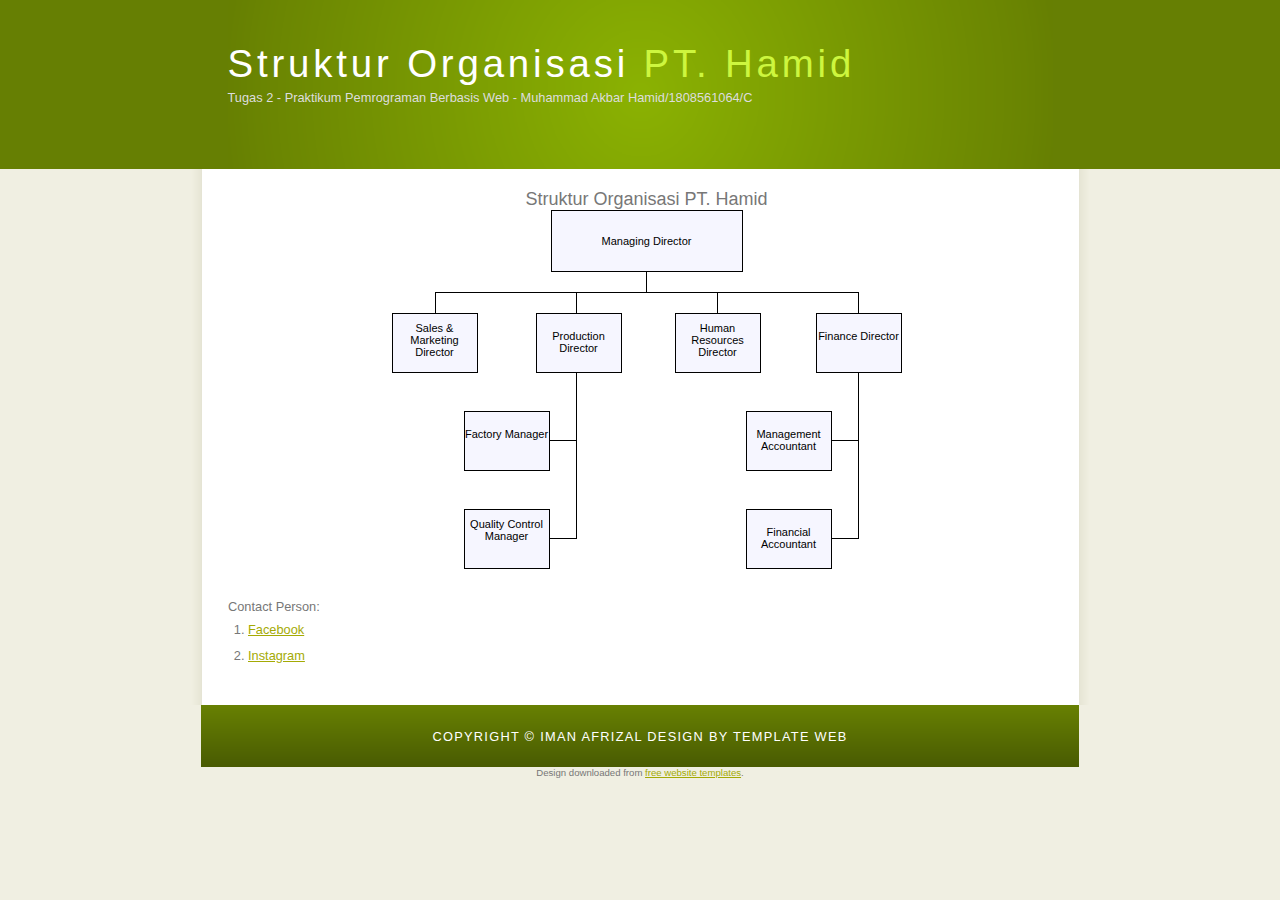
<file: Tugas Pertemuan 2/index.html>
<!DOCTYPE HTML>
<html>

<head>
	<title>Struktur Organisasi PT. Hamid</title>
	<meta name="description" content="website description" />
	<meta name="keywords" content="website keywords, website keywords" />
	<meta http-equiv="content-type" content="text/html; charset=windows-1252" />
	<link rel="stylesheet" type="text/css" href="style/style.css" title="style" />
</head>

<body>
	<div id="main">
	  <div id="header">
      		<div id="logo">
        		<div id="logo_text">
          			<!-- class="logo_colour", allows you to change the colour of the text -->
          			<h1>
						<a href="index.html">Struktur Organisasi <span class="logo_colour">PT. Hamid</span></a>
					</h1>
          			<h2>Tugas 2 - Praktikum Pemrograman Berbasis Web - Muhammad Akbar Hamid/1808561064/C</h2>
        		</div>
      		</div>
    	</div>
		<!-- ISI KONTEN -->
    	<div id="site_content">
          	<!-- ISI SITE KONTEN -->
			<center>
				<h1x>Struktur Organisasi PT. Hamid</h1x>
			</center>
					<div id="container">
  						<div id="no1"><a href="1.php" target="_blank">Managing Director</a></div>
  							<div id="line1"></div>
  							<div id="line2"></div>
  							<div id="line3"></div>
  							<div id="line4"></div>
					  		<div id="line5"></div>
					  		<div id="line6"></div>
					  	<div id="no2"><a href="2.php" target="_blank">Sales &amp; Marketing Director</a></div>
					  	<div id="no3"><a href="3.php" target="_blank">Production Director</a></div>
					  	<div id="no4"><a href="4.php" target="_blank">Human Resources Director</a></div>
					  	<div id="no5"><a href="5.php" target="_blank">Finance Director</a></div>
					  		<div id="line7"></div>
					  		<div id="line8"></div>
					  		<div class="clear"></div>
					  	<div id="no6"><a href="6.php" target="_blank">Factory Manager</a></div>
					  		<div id="line9"></div>
					  		<div id="line10"></div>
					  	<div id="no7"><a href="7.php" target="_blank">Management Accountant</a></div>
					  		<div id="line11"></div>
					  		<div id="line12"></div>
					  		<div class="clear"></div>
					  		<div id="line13"></div>
					  		<div id="line14"></div>
					  		<div class="clear"></div>
					  	<div id="no8"><a href="8.php" target="_blank">Quality Control Manager</a></div>
					  		<div id="line15"></div>
					  		<div id="line16"></div>
					  	<div id="no9"><a href="9.php" target="_blank">Financial Accountant</a></div>
					 		<div id="line17"></div>
					  		<div id="line18"></div>
					  		<div class="clear"></div>
					</div>
				<br><br>
				Contact Person:
					<ol>
						<li><a href='https://www.facebook.com/#'>Facebook</a></li>
						<li><a href='https://www.instagram.com/#'>Instagram</a></li>
					</ol>
			<!-- ISI SITE KONTEN --> 
      		</div>
    	</div>
    	<div id="content_footer">
			<!-- ISI FOOT KONTEN -->
			
			<!-- ISI FOOT KONTEN -->
		</div>
		<!-- ISI KONTEN -->
    	<div id="footer">
     		Copyright &copy; Iman Afrizal Design by Template Web
   	 	</div>
 	</div>
	<div style="text-align: center; font-size: 0.75em;">Design downloaded from <a href="http://www.freewebtemplates.com/">free website templates</a>.</div>
</body>
</html>
</file>
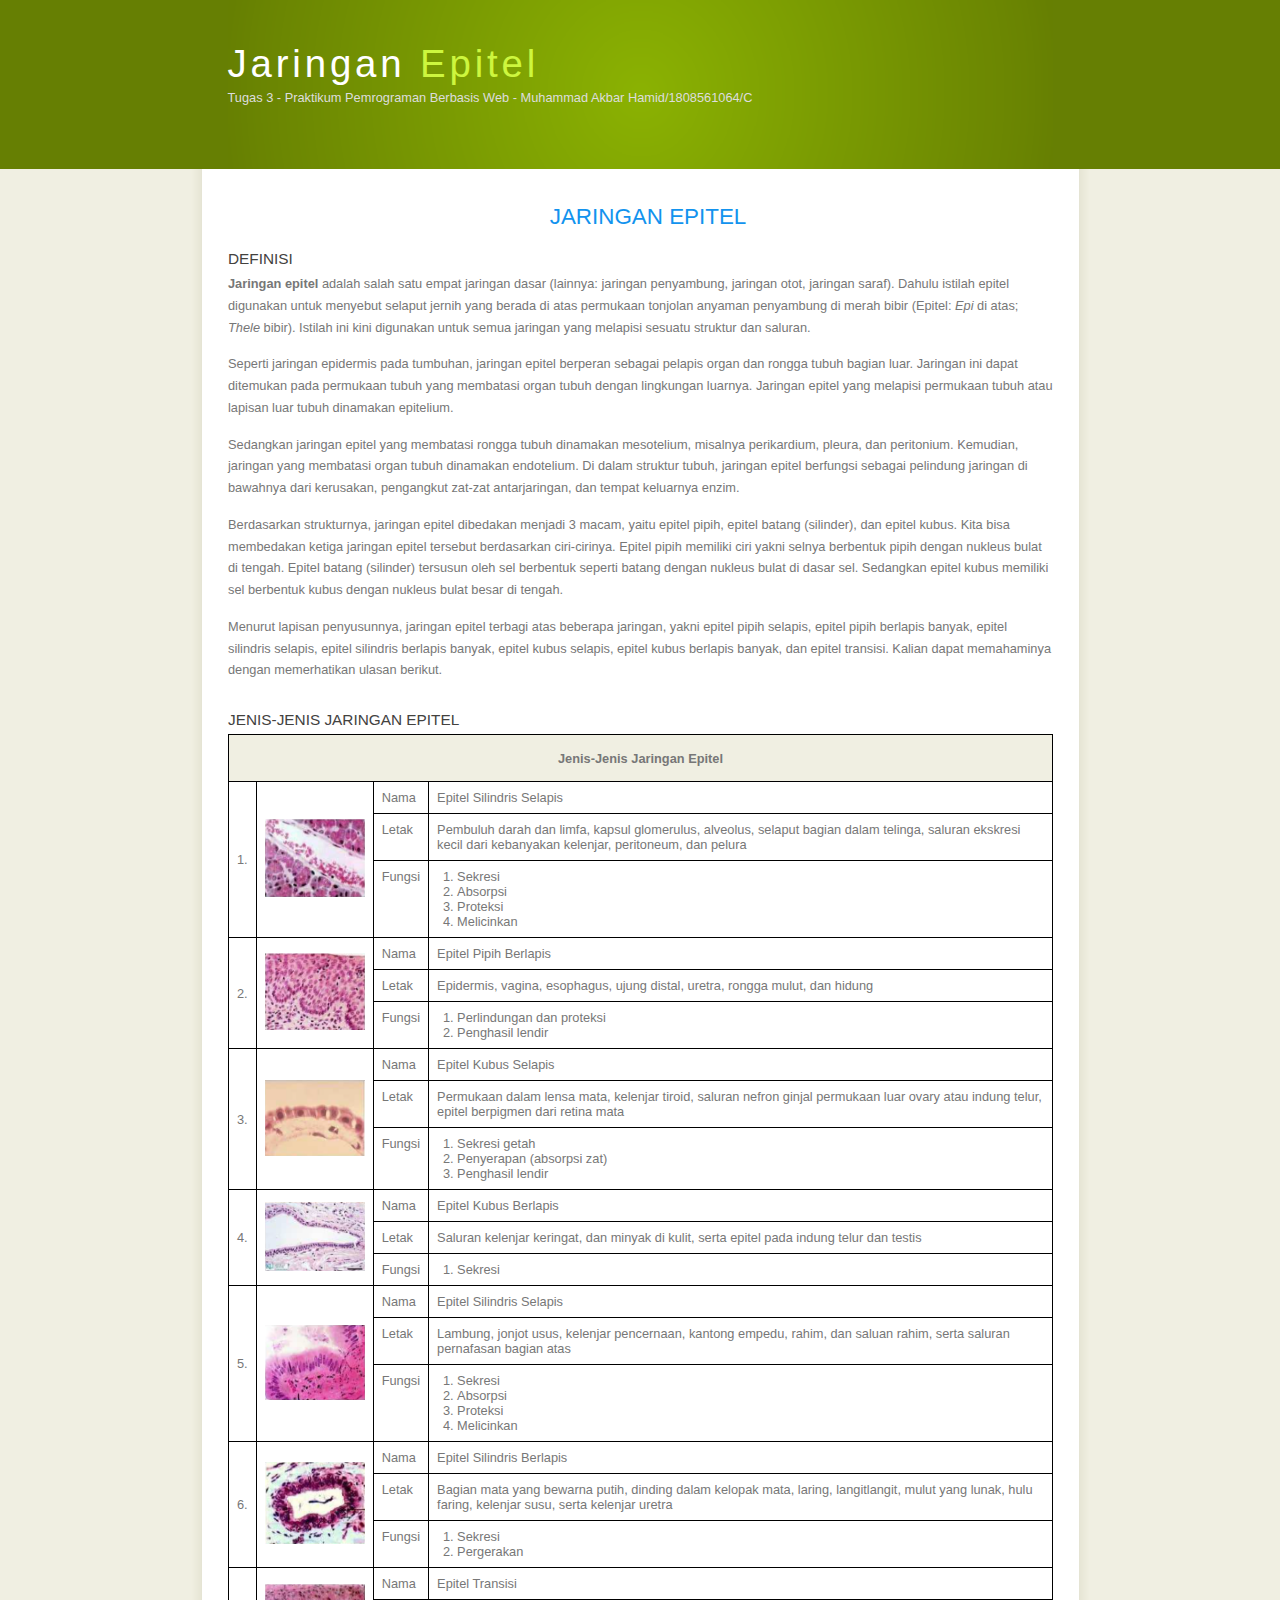
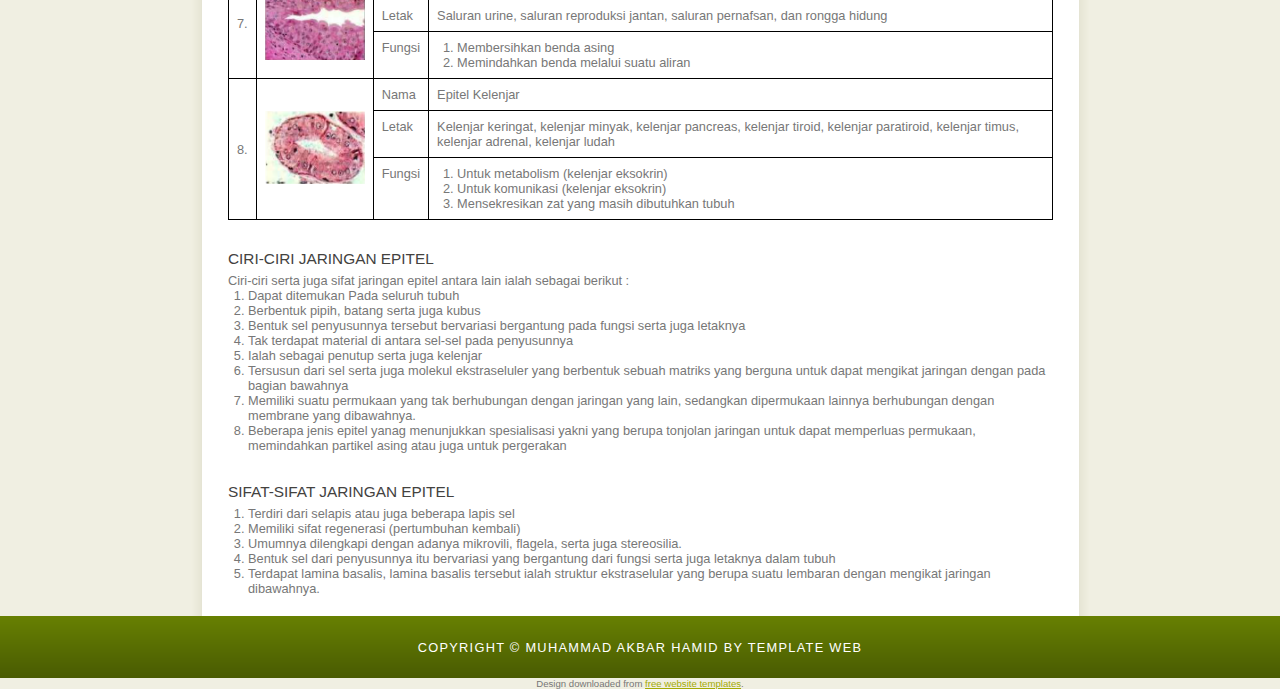
<file: Tugas Pertemuan 3/index.html>
<!DOCTYPE HTML>
<html>

<head>
	<title>Jaringan Epitel</title>
	<meta name="description" content="website description" />
	<meta name="keywords" content="website keywords, website keywords" />
	<meta http-equiv="content-type" content="text/html; charset=windows-1252" />
	<link rel="stylesheet" type="text/css" href="style/style.css" title="style" />
</head>

<body>
	<div id="main">
	  <div id="header">
      		<div id="logo">
        		<div id="logo_text">
          			<!-- class="logo_colour", allows you to change the colour of the text -->
          			<h1>
						<a href="index.html">Jaringan <span class="logo_colour">Epitel</span></a>
					</h1>
          			<h2>Tugas 3 - Praktikum Pemrograman Berbasis Web - Muhammad Akbar Hamid/1808561064/C</h2>
        		</div>
      		</div>
    	</div>
		<!-- ISI KONTEN -->
    	<div id="site_content">
      		<div id="content">
        	<!-- ISI SITE KONTEN -->
				<center><h2>JARINGAN EPITEL</h2></center>
				<h4>DEFINISI</h4>
				<p><b>Jaringan epitel</b> adalah salah satu empat jaringan dasar (lainnya: jaringan penyambung, jaringan otot, jaringan saraf). Dahulu istilah epitel digunakan untuk menyebut selaput jernih yang berada di atas permukaan tonjolan anyaman penyambung di merah bibir (Epitel: <i>Epi</i> di atas; <i>Thele</i> bibir). Istilah ini kini digunakan untuk semua jaringan yang melapisi sesuatu struktur dan saluran.</p>
				<p>Seperti jaringan epidermis pada tumbuhan, jaringan epitel berperan sebagai pelapis organ dan rongga tubuh bagian luar. Jaringan ini dapat ditemukan pada permukaan tubuh yang membatasi organ tubuh dengan lingkungan luarnya. Jaringan epitel yang melapisi permukaan tubuh atau lapisan luar tubuh dinamakan epitelium.</p>
				<p>Sedangkan jaringan epitel yang membatasi rongga tubuh dinamakan mesotelium, misalnya perikardium, pleura, dan peritonium. Kemudian, jaringan yang membatasi organ tubuh dinamakan endotelium. Di dalam struktur tubuh, jaringan epitel berfungsi sebagai pelindung jaringan di bawahnya dari kerusakan, pengangkut zat-zat antarjaringan, dan tempat keluarnya enzim.</p>
				<p>Berdasarkan strukturnya, jaringan epitel dibedakan menjadi 3 macam, yaitu epitel pipih, epitel batang (silinder), dan epitel kubus. Kita bisa membedakan ketiga jaringan epitel tersebut berdasarkan ciri-cirinya. Epitel pipih memiliki ciri yakni selnya berbentuk pipih dengan nukleus bulat di tengah. Epitel batang (silinder) tersusun oleh sel berbentuk seperti batang dengan nukleus bulat di dasar sel. Sedangkan epitel kubus memiliki sel berbentuk kubus dengan nukleus bulat besar di tengah.</p>
				<p>Menurut lapisan penyusunnya, jaringan epitel terbagi atas beberapa jaringan, yakni epitel pipih selapis, epitel pipih berlapis banyak, epitel silindris selapis, epitel silindris berlapis banyak, epitel kubus selapis, epitel kubus berlapis banyak, dan epitel transisi. Kalian dapat memahaminya dengan memerhatikan ulasan berikut.</p>
				<h4>JENIS-JENIS JARINGAN EPITEL</h4>
				<center>
    				<table class="table1">
        				<tr>
            				<th colspan="4" bgcolor="#F0EFE2" height="30">Jenis-Jenis Jaringan Epitel</th>
        				</tr>
						<!-- 1 -->
						<tr>
							<td rowspan="5" >1.</td>
						</tr>
        				<tr>
            				<td rowspan="5" align="center">
                				<img src="img/1-epitel-pipih-selapis.png" width="100" />
            				</td>
        				</tr>
        				<tr>
							<td>Nama</td>
							<td>Epitel Silindris Selapis</td>
						</tr>
						<tr>
							<td valign="top">Letak</td>
							<td valign="top">Pembuluh darah dan limfa, kapsul glomerulus, alveolus, selaput bagian dalam telinga, saluran ekskresi kecil dari kebanyakan kelenjar, peritoneum, dan pelura</td>
						</tr>
						<tr>
							<td valign="top">Fungsi</td>
							<td valign="top">
								<ol>
									<li>Sekresi</li>
									<li>Absorpsi</li>
									<li>Proteksi</li>
									<li>Melicinkan</li>
								</ol>
							</td>
						</tr>
						<!-- 1 -->
						<!-- 2 -->
						<tr>
							<td rowspan="5" >2.</td>
						</tr>
        				<tr>
            				<td rowspan="5" align="center">
                				<img src="img/2-epitel-pipih-berlapis.png" width="100" />
            				</td>
        				</tr>
        				<tr>
							<td>Nama</td>
							<td>Epitel Pipih Berlapis</td>
						</tr>
						<tr>
							<td valign="top">Letak</td>
							<td valign="top">Epidermis, vagina, esophagus, ujung distal, uretra, rongga mulut, dan hidung</td>
						</tr>
						<tr>
							<td valign="top">Fungsi</td>
							<td valign="top">
								<ol>
									<li>Perlindungan dan proteksi</li>
									<li>Penghasil lendir</li>
								</ol>
							</td>
						</tr>
						<!-- 2 -->
						<!-- 3 -->
						<tr>
							<td rowspan="5" >3.</td>
						</tr>
        				<tr>
            				<td rowspan="5" align="center">
                				<img src="img/3-epitel-kubus-selapis.png" width="100" />
            				</td>
        				</tr>
        				<tr>
							<td>Nama</td>
							<td>Epitel Kubus Selapis</td>
						</tr>
						<tr>
							<td valign="top">Letak</td>
							<td valign="top">Permukaan dalam lensa mata, kelenjar tiroid, saluran nefron ginjal permukaan luar ovary atau indung telur, epitel berpigmen dari retina mata</td>
						</tr>
						<tr>
							<td valign="top">Fungsi</td>
							<td valign="top">
								<ol>
									<li>Sekresi getah</li>
									<li>Penyerapan (absorpsi zat)</li>
									<li>Penghasil lendir</li>
								</ol>
							</td>
						</tr>
						<!-- 3 -->
						<!-- 4 -->
						<tr>
							<td rowspan="5" >4.</td>
						</tr>
        				<tr>
            				<td rowspan="5" align="center">
                				<img src="img/4-epitel-kubus-berlapis.png" width="100" >
            				</td>
        				</tr>
        				<tr>
							<td>Nama</td>
							<td>Epitel Kubus Berlapis</td>
						</tr>
						<tr>
							<td valign="top">Letak</td>
							<td valign="top">Saluran kelenjar keringat, dan minyak di kulit, serta epitel pada indung telur dan testis</td>
						</tr>
						<tr>
							<td valign="top">Fungsi</td>
							<td valign="top">
								<ol>
									<li>Sekresi</li>
								</ol>
							</td>
						</tr>
						<!-- 4 -->
						<!-- 5 -->
						<tr>
							<td rowspan="5" >5.</td>
						</tr>
        				<tr>
            				<td rowspan="5" align="center">
                				<img src="img/5-epitel-silindris-selapis.png" width="100" />
            				</td>
        				</tr>
        				<tr>
							<td>Nama</td>
							<td>Epitel Silindris Selapis</td>
						</tr>
						<tr>
							<td valign="top">Letak</td>
							<td valign="top">Lambung, jonjot usus, kelenjar pencernaan, kantong empedu, rahim, dan saluan rahim, serta saluran pernafasan bagian atas</td>
						</tr>
						<tr>
							<td valign="top">Fungsi</td>
							<td valign="top">
								<ol>
									<li>Sekresi</li>
									<li>Absorpsi</li>
									<li>Proteksi</li>
									<li>Melicinkan</li>
								</ol>
							</td>
						</tr>
						<!-- 5 -->
						<!-- 6 -->
						<tr>
							<td rowspan="5" >6.</td>
						</tr>
        				<tr>
            				<td rowspan="5" align="center">
                				<img src="img/6-epitel-silindris-berlapis.png" width="100" />
            				</td>
        				</tr>
        				<tr>
							<td>Nama</td>
							<td>Epitel Silindris Berlapis</td>
						</tr>
						<tr>
							<td valign="top">Letak</td>
							<td valign="top">Bagian mata yang bewarna putih, dinding dalam kelopak mata, laring, langitlangit, mulut yang lunak, hulu faring, kelenjar susu, serta kelenjar uretra</td>
						</tr>
						<tr>
							<td valign="top">Fungsi</td>
							<td valign="top">
								<ol>
									<li>Sekresi</li>
									<li>Pergerakan</li>
								</ol>
							</td>
						</tr>
						<!-- 6 -->
						<!-- 7 -->
						<tr>
							<td rowspan="5" >7.</td>
						</tr>
        				<tr>
            				<td rowspan="5" align="center">
                				<img src="img/7-epitel-transisi.png" width="100" />
            				</td>
        				</tr>
        				<tr>
							<td>Nama</td>
							<td>Epitel Transisi</td>
						</tr>
						<tr>
							<td valign="top">Letak</td>
							<td valign="top">Saluran urine, saluran reproduksi jantan, saluran pernafsan, dan rongga hidung</td>
						</tr>
						<tr>
							<td valign="top">Fungsi</td>
							<td valign="top">
								<ol>
									<li>Membersihkan benda asing</li>
									<li>Memindahkan benda melalui suatu aliran</li>
								</ol>
							</td>
						</tr>
						<!-- 7 -->
						<!-- 8 -->
						<tr>
							<td rowspan="5" >8.</td>
						</tr>
        				<tr>
            				<td rowspan="5" align="center">
                				<img src="img/8-epitel-kelenjar.png" width="100" />
            				</td>
        				</tr>
        				<tr>
							<td>Nama</td>
							<td>Epitel Kelenjar</td>
						</tr>
						<tr>
							<td valign="top">Letak</td>
							<td valign="top">Kelenjar keringat, kelenjar minyak, kelenjar pancreas, kelenjar tiroid, kelenjar paratiroid, kelenjar timus, kelenjar adrenal, kelenjar ludah</td>
						</tr>
						<tr>
							<td valign="top">Fungsi</td>
							<td valign="top">
								<ol>
									<li>Untuk metabolism (kelenjar eksokrin)</li>
									<li>Untuk komunikasi (kelenjar eksokrin)</li>
									<li>Mensekresikan zat yang masih dibutuhkan tubuh</li>
								</ol>
							</td>
						</tr>
						<!-- 8 -->
					</table>
				</center>
				<br>
				<h4>CIRI-CIRI JARINGAN EPITEL</h4>
				Ciri-ciri serta juga sifat jaringan epitel antara lain ialah sebagai berikut :
				<ol>
					<li>Dapat ditemukan Pada seluruh tubuh</li>
					<li>Berbentuk pipih, batang serta juga kubus</li>
					<li>Bentuk sel penyusunnya tersebut bervariasi bergantung pada fungsi serta juga letaknya</li>
					<li>Tak terdapat material di antara sel-sel pada penyusunnya</li>
					<li>Ialah sebagai penutup serta juga kelenjar</li>
					<li>Tersusun dari sel serta juga molekul ekstraseluler yang berbentuk sebuah matriks yang berguna untuk dapat mengikat jaringan dengan pada bagian bawahnya</li>
					<li>Memiliki suatu permukaan yang tak berhubungan dengan jaringan yang lain, sedangkan dipermukaan lainnya berhubungan dengan membrane yang dibawahnya.</li>
					<li>Beberapa jenis epitel yanag menunjukkan spesialisasi yakni yang berupa tonjolan jaringan untuk dapat memperluas permukaan, memindahkan partikel asing atau juga untuk pergerakan</li>
				</ol>
				<br>
				<h4>SIFAT-SIFAT JARINGAN EPITEL</h4>
				<ol>
					<li>Terdiri dari selapis atau juga beberapa lapis sel</li>
					<li>Memiliki sifat regenerasi (pertumbuhan kembali)</li>
					<li>Umumnya dilengkapi dengan adanya mikrovili, flagela, serta juga stereosilia.</li>
					<li>Bentuk sel dari penyusunnya itu bervariasi yang bergantung dari fungsi serta juga letaknya dalam tubuh</li>
					<li>Terdapat lamina basalis, lamina basalis tersebut ialah struktur ekstraselular yang berupa suatu lembaran dengan mengikat jaringan dibawahnya.</li>
				</ol>
			<!-- ISI SITE KONTEN --> 
      		</div>
    	</div>
    	<div id="content_footer">
			<!-- ISI FOOT KONTEN -->

			<!-- ISI FOOT KONTEN -->
		</div>
		<!-- ISI KONTEN -->
    	<div id="footer">
     		Copyright &copy; Muhammad Akbar Hamid by Template Web
   	 	</div>
 	</div>
	<div style="text-align: center; font-size: 0.75em;">Design downloaded from <a href="http://www.freewebtemplates.com/">free website templates</a>.</div>
</body>
</html>
</file>
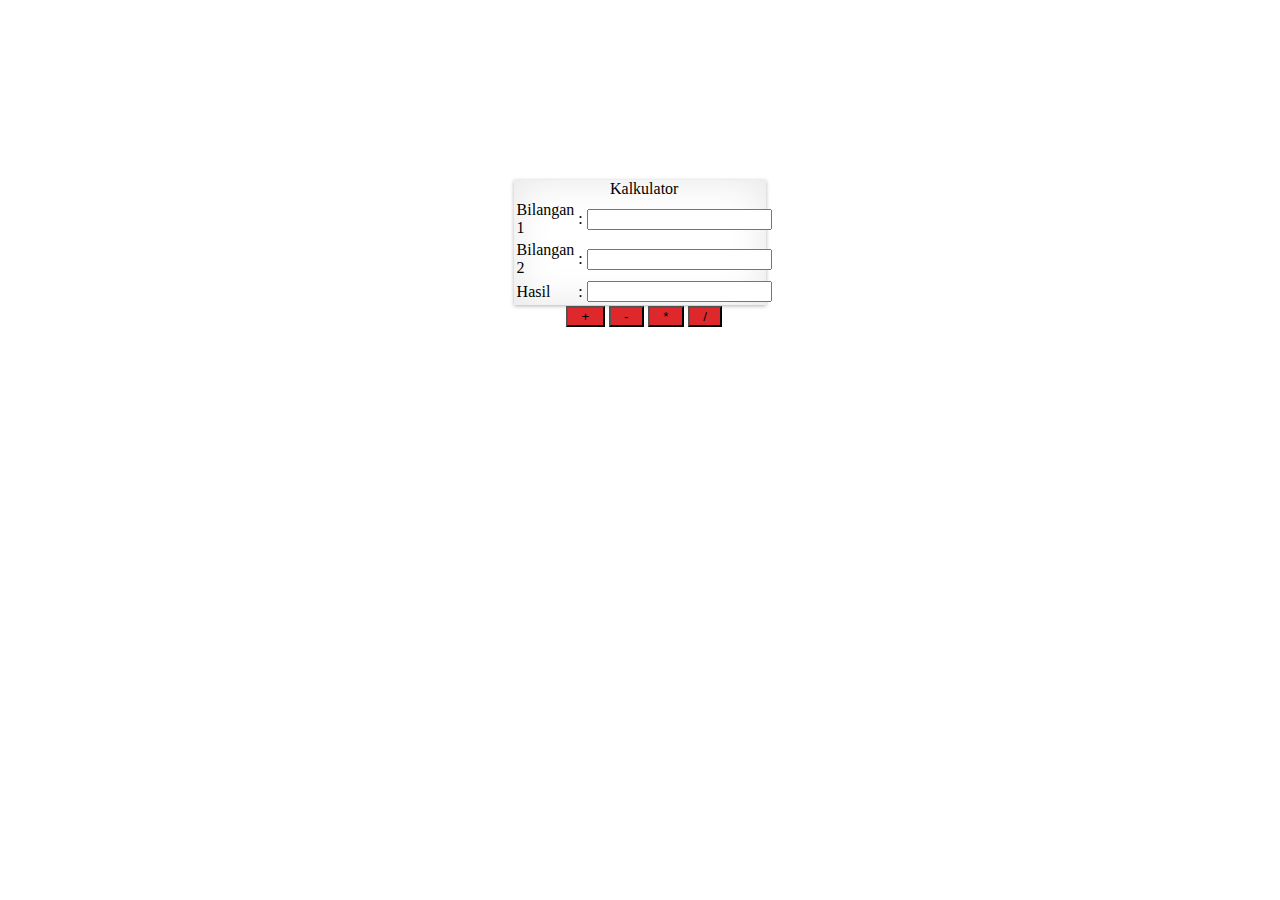
<file: Tugas Pertemuan 5/index.html>
<!DOCTYPE html>
<html lang="en">
<head>
	<meta charset="UTF-8">
    <meta name="viewport" content="width=ta, initial-scale=1.0">
    <title>Kalkulator</title>
	<link rel="stylesheet" href="css/style.css">
	<script src="js/perhitungan.js"></script>
</head>
<body>
	<div class="box Efek8">
		<form name="calculator">
			<table class="tabel">
				<caption>Kalkulator</caption>
	   			<tr>
					<td>Bilangan 1</td><td>:</td>
					<td><input type="number" name="bil1"></td>
	   			</tr>
	   			<tr>
					<td>Bilangan 2</td><td>:</td>
					<td><input type="number" name="bil2"></td>
	   			</tr>
	   			<tr>
					<td>Hasil</td><td>:</td><td><input type="number" name="hasil"></td>

	   			</tr>
	   			<tr>
					<td colspan="3" align="center">
						<input class="tombol" type="button" onclick="tambah()" value="  +  ">
						<input class="tombol" type="button" onclick="kurang()" value="  -  ">
						<input class="tombol" type="button" onclick="kali()" value="  *  ">
						<input class="tombol" type="button" onclick="bagi()" value="  /  ">
					</td>
	   			</tr>
	  		</table> 
		</form>	
	</div>
</body>
</html>
</file>
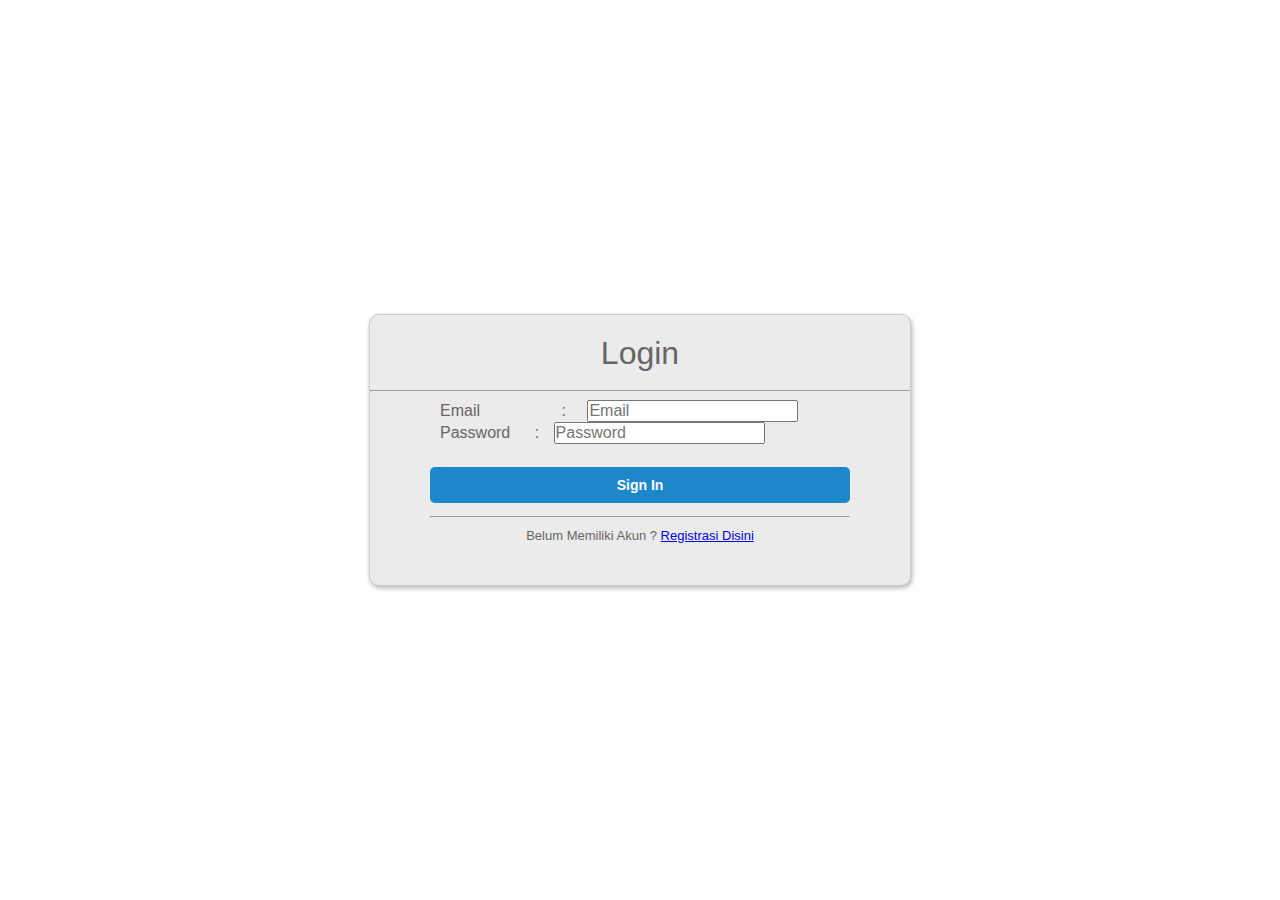
<file: Tugas Pertemuan 4/signin.html>
<!DOCTYPE html>
<html lang="en">
<head>
	<meta charset="UTF-8">
    <meta name="viewport" content="width=ta, initial-scale=1.0">
    <title> Login </title>
	<link rel="stylesheet" href="style/style.css">
</head>
<body>
    <div class="main-block">
		<h1>Login</h1><hr>
        <form action="" method="POST">
			
            <div class="input-group">
                <label for="email" name="email">Email</label>
                    <label class="spasiemail">:</label>
                    <input class="spasii" type="text" name="email" id="email" placeholder="Email">        
          	</div>
			
            <div class="input-group">
                <label for="password" name="password">Password</label>       
                    <label class="spasi" >:</label>
                    <input class="spasi" type="password" name="password" id="password" placeholder="Password" required/>                  
            </div>
			
			<div class="button">
				<br>
				<button type="submit">Sign In</button>
				<hr>
			</div>
			
			<p align="center"><font size="2">Belum Memiliki Akun ? <a href="signin.html">Registrasi Disini</a></font></p>
		</form>
	</div>
</body>
</file>
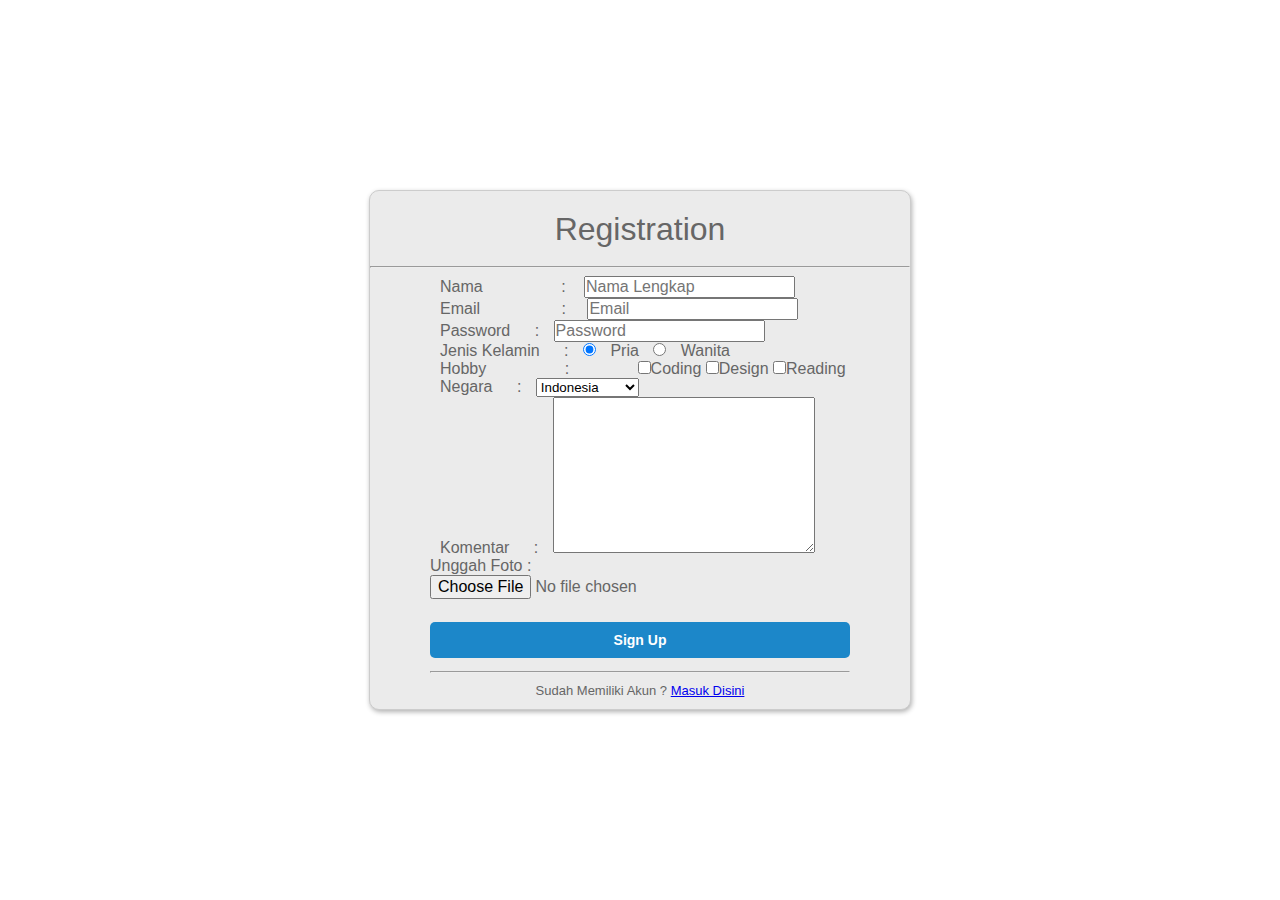
<file: Tugas Pertemuan 4/signup.html>
<!DOCTYPE html>
<html lang="en">
<head>
	<meta charset="UTF-8">
    <meta name="viewport" content="width=ta, initial-scale=1.0">
    <title> Registration </title>
	<link rel="stylesheet" href="style/style.css">
</head>
<body>
    <div class="main-block">
		<h1>Registration</h1><hr>
        <form action="" method="POST">
			
        	<div class="input-group">
            	<label id="icon" for="nama" name="Nama">Nama</label>
                    <label class="spasinama">:</label>
                    <input class="spasii" type="text" name="name" id="name"  placeholder="Nama Lengkap" required/>    
            </div>
			
            <div class="input-group">
                <label for="email" name="email">Email</label>
                    <label class="spasiemail">:</label>
                    <input class="spasii"   type="text" name="email" id="email" placeholder="Email">        
          	</div>
			
            <div class="input-group">
                <label for="password" name="password">Password</label>       
                    <label class="spasi" >:</label>
                    <input class="spasi" type="password" name="password" id="password" placeholder="Password" required/>                  
            </div>
			
        	<div class="gender">
            	<label for="Jenis Kelamin" name="jeniskelamin">Jenis Kelamin</label>
					<label >:</label>
					<input type="radio" value="none" id="Pria" name="gender" checked/>
					<label for="Pria" class="radio">Pria</label>
					<input type="radio" value="none" id="Wanita" name="gender" />
					<label for="Wanita" class="radio">Wanita</label>           
            </div>
			
            <label for="hobby" name="hobby">Hobby</label>
			<label class="spasihobby" >:</label>
            <input type="checkbox">Coding <input type="checkbox">Design <input type="checkbox">Reading    
        	
			<div class="negara">
         		<label for="negara">Negara</label>
            	<label >:</label>
                <select>
                   <option value="">Indonesia</option>
                   <option value="">Malaysia</option>
                   <option value="">Myanmar</option>
                   <option value="">Singapura</option>
                   <option value="">Papua Nugini</option>
                   <option value="">Timor Leste</option>
               	</select>   
			</div>
        	
			<label for="komentar">Komentar</label>
            <label for="">:</label>
        	<textarea name="komentar" cols="30" rows="10"></textarea>
			
			<div class="foto">
				<p>Unggah Foto :</p>
				<input type='file' name='foto' />
			</div>
			
			<div class="button">
				<br>
				<button type="submit">Sign Up</button>
				<hr>
			</div>
			
			<p align="center"><font size="2">Sudah Memiliki Akun ? <a href="signin.html">Masuk Disini</a></font></p>
		</form>
	</div>
</body>
</file>
<file: Tugas Pertemuan 2/style/style.css>
/* TEMPLATE */

html
{ height: 100%;}

*
{ margin: 0;
  padding: 0;}

body
{ font: normal .80em 'trebuchet ms', arial, sans-serif;
  background: #F0EFE2;
  color: #777;}

p
{ padding: 0 0 20px 0;
  line-height: 1.7em;}

img
{ border: 0;}

h1, h2, h3, h4, h5, h6 
{ font: normal 175% 'century gothic', arial, sans-serif;
  color: #43423F;
  margin: 0 0 15px 0;
  padding: 15px 0 5px 0;}

h2
{ font: normal 175% 'century gothic', arial, sans-serif;
  color: #1293EE;}

h4, h5, h6
{ margin: 0;
  padding: 0 0 5px 0;
  font: normal 120% arial, sans-serif;
  color: #1293EE;}

h5, h6
{ font: italic 95% arial, sans-serif;
  padding: 0 0 15px 0;
  color: #000;}

h6
{ color: #362C20;}

a, a:hover
{ outline: none;
  text-decoration: underline;
  color: #A4AA04;}

a:hover
{ text-decoration: none;}

.left
{ float: left;
  width: auto;
  margin-right: 10px;}

.right
{ float: right; 
  width: auto;
  margin-left: 10px;}

.center
{ display: block;
  text-align: center;
  margin: 20px auto;}

blockquote
{ margin: 20px 0; 
  padding: 10px 20px 0 20px;
  border: 1px solid #E5E5DB;
  background: #FFF;}

ul
{ margin: 2px 0 22px 17px;}

ul li
{ list-style-type: circle;
  margin: 0 0 6px 0; 
  padding: 0 0 4px 5px;}

ol
{ margin: 8px 0 22px 20px;}

ol li
{ margin: 0 0 11px 0;}

#main, #logo, #menubar, #site_content, #footer
{ margin-left: auto; 
  margin-right: auto;}

#header
{ background: #667F03;
  height: 169px;}

#logo
{ width: 825px;
  position: relative;
  height: 169px;
  background: #667F03 url(logo.png) no-repeat;}

#logo #logo_text 
{ position: absolute; 
  top: 20px;
  left: 0;}

#logo h1, #logo h2
{ font: normal 300% 'century gothic', arial, sans-serif;
  border-bottom: 0;
  text-transform: none;
  margin: 0;}

#logo_text h1, #logo_text h1 a, #logo_text h1 a:hover 
{ padding: 22px 0 0 0;
  color: #FFF;
  letter-spacing: 0.1em;
  text-decoration: none;}

#logo_text h1 a .logo_colour
{ color: #CDF63E;}

#logo_text h2
{ font-size: 100%;
  padding: 4px 0 0 0;
  color: #DDD;}

#menubar
{ width: 877px;
  height: 72px;
  padding: 0;
  background: #29415D url(menu.png) repeat-x;} 

ul#menu, ul#menu li
{ float: left;
  margin: 0; 
  padding: 0;}

ul#menu li
{ list-style: none;}

ul#menu li a
{ letter-spacing: 0.1em;
  font: normal 100% 'lucida sans unicode', arial, sans-serif;
  display: block; 
  float: left; 
  height: 37px;
  padding: 29px 26px 6px 26px;
  text-align: center;
  color: #FFF;
  text-transform: uppercase;
  text-decoration: none;
  background: transparent;} 

ul#menu li a:hover, ul#menu li.selected a, ul#menu li.selected a:hover
{ color: #FFF;
  background: #1C2C3E url(menu_select.png) repeat-x;}

#site_content
{ width: 837px;
  overflow: hidden;
  margin: 0 auto 0 auto;
  padding: 20px 24px 20px 37px;
  background: #FFF url(content.png) repeat-y;} 

.sidebar
{ float: right;
  width: 190px;
  padding: 0 15px 20px 15px;}

.sidebar ul
{ width: 178px; 
  padding: 4px 0 0 0; 
  margin: 4px 0 30px 0;}

.sidebar li
{ list-style: none; 
  padding: 0 0 7px 0; }

.sidebar li a, .sidebar li a:hover
{ padding: 0 0 0 40px;
  display: block;
  background: transparent url(link.png) no-repeat left center;} 

.sidebar li a.selected
{ color: #444;
  text-decoration: none;} 

#content
{ text-align: left;
  width: 595px;
  padding: 0;}

#content ul
{ margin: 2px 0 22px 0px;}

#content ul li
{ list-style-type: none;
  background: url(bullet.png) no-repeat;
  margin: 0 0 6px 0; 
  padding: 0 0 4px 25px;
  line-height: 1.5em;}

#footer
{ width: 878px;
  font: normal 100% 'lucida sans unicode', arial, sans-serif;
  height: 33px;
  padding: 24px 0 5px 0;
  text-align: center; 
  background: #29425E url(footer.png) repeat-x;
  color: #FFF;
  text-transform: uppercase;
  letter-spacing: 0.1em;}

#footer a
{ color: #FFF;
  text-decoration: none;}

#footer a:hover
{ color: #FFF;
  text-decoration: underline;}

.search
{ color: #5D5D5D; 
  border: 1px solid #BBB; 
  width: 134px; 
  padding: 4px; 
  font: 100% arial, sans-serif;}

#colours
{ height: 0px;
  text-align: right;
  padding: 66px 16px 0px 300px;}
  
.form_settings
{ margin: 15px 0 0 0;}

.form_settings p
{ padding: 0 0 4px 0;}

.form_settings span
{ float: left; 
  width: 200px; 
  text-align: left;}
  
.form_settings input, .form_settings textarea
{ padding: 5px; 
  width: 299px; 
  font: 100% arial; 
  border: 1px solid #E5E5DB; 
  background: #FFF; 
  color: #47433F;}
  
.form_settings .submit
{ font: 100% arial; 
  border: 1px solid; 
  width: 99px; 
  margin: 0 0 0 212px; 
  height: 33px;
  padding: 2px 0 3px 0;
  cursor: pointer; 
  background: #5B7102; 
  color: #FFF;}

.form_settings textarea, .form_settings select
{ font: 100% arial; 
  width: 299px;}

.form_settings select
{ width: 310px;}

.form_settings .checkbox
{ margin: 4px 0; 
  padding: 0; 
  width: 14px;
  border: 0;
  background: none;}

.separator
{ width: 100%;
  height: 0;
  border-top: 1px solid #D9D5CF;
  border-bottom: 1px solid #FFF;
  margin: 0 0 20px 0;}
  
table
{ margin: 10px 0 30px 0;}

table tr th, table tr td
{ background: #3B3B3B;
  color: #FFF;
  padding: 7px 4px;
  text-align: left;}
  
table tr td
{ background: #F0EFE2;
  color: #47433F;
  border-top: 1px solid #FFF;}

/* TEMPLATE */

/* BAGAN */

h1x {
    width:580px; 
    font-family:verdana,arial,helvetica,sans-serif;
    font-size:18px;
    text-align:center;
    margin:auto;
 }
#container {
    width:580px; 
    font-family:verdana,arial,helvetica,sans-serif;
    font-size:11px;
    text-align:center;
    margin:auto;
 }  
#container a {
    display:block;
    color:#000;
    text-decoration:none;
    background-color:#f6f6ff;
 }
#container a:hover {
    color:#900;
    background-color:#f6f6ff;
 }
#no1 {
    width:190px;
    line-height:60px;
    border:1px solid #000;
    margin:auto;
 }
#no1 a {
    height:60px;
 }
#line1 {
    font-size:0;
    width:1px;
    height:20px;
    color:#fff;
    background-color:#000;
    margin:auto;
 } 
#line2 {
    font-size:0;
    width:424px;
    height:1px;
    color:#fff;
    background-color:#000;    
    margin:auto;
 } 
#line3 {
    font-size:0;
    display:inline;
    width:1px;
    height:20px;
    color:#fff;
    background-color:#000;
    margin-left:78px;
    float:left;
 }  
#line4,#line5,#line6 {
    font-size:0;
    display:inline;
    width:1px;
    height:20px;
    color:#fff;
    background-color:#000;
    margin-left:140px;
    float:left;
 }
#no2 {
    display:inline;
    border:1px solid #000;
    clear:both;
    margin-left:35px;
    float:left;
 }
#no2 a,#no4 a,#no8 a {
    width:84px; 
    height:50px;
    padding-top:8px; 
 }  
#no3 {
    display:inline;
    border:1px solid #000;
    margin-left:58px;
    float:left;
 }
#no3 a,#no5 a,#no6 a,#no7 a,#no9 a {
    width:84px; 
    height:42px;
    padding-top:16px;  
 } 
#no4 {
    display:inline;  
    border:1px solid #000;
    margin-left:53px;
    float:left;
 }  
#no5 {
    display:inline;   
    border:1px solid #000;
    margin-left:55px;
    float:left;
 }  
#line7,#line13 {
    font-size:0;
    display:inline;
    width:1px;
    height:38px;
    color:#fff;
    background-color:#000;
    margin-left:219px;
    float:left;
 } 
#line8,#line14 {
    font-size:0;
    display:inline;
    width:1px;
    height:38px;
    color:#fff;
    background-color:#000;
    margin-left:281px;
    float:left;
 }  
#no6,#no8 {
    display:inline;  
    border:1px solid #000;
    margin-left:107px;
    float:left;
 }
#line9,#line11,#line15,#line17 {
    font-size:0;
    display:inline;
    width:26px;
    height:1px;
    color:#fff;
    background-color:#000;    
    margin-top:29px;
    float:left;
 }  
#line10,#line12,#line16,#line18 {
    font-size:0;
    display:inline;
    width:1px;
    height:60px;
    color:#fff;
    background-color:#000;
    float:left;
 } 
#line16,#line18 {
    height:30px;
 }
#no7,#no9 {
    display:inline; 
    border:1px solid #000;
    margin-left:169px;
    float:left;
 } 
.clear {
    clear:both;
 }                  

/* BAGAN */
</file>
<file: Tugas Pertemuan 3/style/style.css>
/* TEMPLATE */

html
{ height: 100%;}

*
{ margin: 0;
  padding: 0;}

body
{ font: normal .80em 'trebuchet ms', arial, sans-serif;
  background: #F0EFE2;
  color: #777;}

p
{ padding: 0 0 15px 0;
  line-height: 1.7em;}

img
{ border: 0;}

h1, h2, h3, h4, h5, h6 
{ font: normal 175% 'century gothic', arial, sans-serif;
  color: #43423F;
  margin: 0 0 15px 15px;
  padding: 15px 0 5px 0;}

h2
{ font: normal 175% 'century gothic', arial, sans-serif;
  color: #1293EE;}

h4, h5, h6
{ margin: 15px 0px 0px 0px;
  padding: 0 0 5px 0;
  font: normal 120% arial, sans-serif;
  color: #43423F;}

h5, h6
{ font: italic 95% arial, sans-serif;
  padding: 0 0 15px 0;
  color: #000;}

h6
{ color: #362C20;}

a, a:hover
{ outline: none;
  text-decoration: underline;
  color: #A4AA04;}

a:hover
{ text-decoration: none;}

.left
{ float: left;
  width: auto;
  margin-right: 10px;}

.right
{ float: right; 
  width: auto;
  margin-left: 10px;}

.center
{ display: block;
  text-align: center;
  margin: 20px auto;}

blockquote
{ margin: 20px 0; 
  padding: 10px 20px 0 20px;
  border: 1px solid #E5E5DB;
  background: #FFF;}

ul
{ margin: 2px 0 22px 17px;}

ul li
{ list-style-type: circle;
  margin: 0 0 6px 0; 
  padding: 0 0 4px 5px;}

ol
{ margin: 0px 0 0px 20px;}

ol li
{ margin: 0 0 0px 0;}

#main, #logo, #menubar, #site_content, #footer
{ margin-left: auto; 
  margin-right: auto;}

#header
{ background: #667F03;
  height: 169px;}

#logo
{ width: 825px;
  position: relative;
  height: 169px;
  background: #667F03 url(logo.png) no-repeat;}

#logo #logo_text 
{ position: absolute; 
  top: 20px;
  left: 0;}

#logo h1, #logo h2
{ font: normal 300% 'century gothic', arial, sans-serif;
  border-bottom: 0;
  text-transform: none;
  margin: 0;}

#logo_text h1, #logo_text h1 a, #logo_text h1 a:hover 
{ padding: 22px 0 0 0;
  color: #FFF;
  letter-spacing: 0.1em;
  text-decoration: none;}

#logo_text h1 a .logo_colour
{ color: #CDF63E;}

#logo_text h2
{ font-size: 100%;
  padding: 4px 0 0 0;
  color: #DDD;}

#menubar
{ width: 877px;
  height: 72px;
  padding: 0;
  background: #29415D url(menu.png) repeat-x;} 

ul#menu, ul#menu li
{ float: left;
  margin: 0; 
  padding: 0;}

ul#menu li
{ list-style: none;}

ul#menu li a
{ letter-spacing: 0.1em;
  font: normal 100% 'lucida sans unicode', arial, sans-serif;
  display: block; 
  float: left; 
  height: 37px;
  padding: 29px 26px 6px 26px;
  text-align: center;
  color: #FFF;
  text-transform: uppercase;
  text-decoration: none;
  background: transparent;} 

ul#menu li a:hover, ul#menu li.selected a, ul#menu li.selected a:hover
{ color: #FFF;
  background: #1C2C3E url(menu_select.png) repeat-x;}

#site_content
{ width: 837px;
  overflow: hidden;
  margin: 0 auto 0 auto;
  padding: 20px 24px 20px 37px;
  background: #FFF url(content.png) repeat-y;} 

.sidebar
{ float: right;
  width: 190px;
  padding: 0 15px 20px 15px;}

.sidebar ul
{ width: 178px; 
  padding: 4px 0 0 0; 
  margin: 4px 0 30px 0;}

.sidebar li
{ list-style: none; 
  padding: 0 0 7px 0; }

.sidebar li a, .sidebar li a:hover
{ padding: 0 0 0 40px;
  display: block;
  background: transparent url(link.png) no-repeat left center;} 

.sidebar li a.selected
{ color: #444;
  text-decoration: none;} 

#content
{ text-align: left;
  width: 825px;
  padding: 0;}

#content ul
{ margin: 2px 0 22px 0px;}

#content ul li
{ list-style-type: none;
  background: url(bullet.png) no-repeat;
  margin: 0 0 6px 0; 
  padding: 0 0 4px 25px;
  line-height: 1.5em;}

#footer
{ font: normal 100% 'lucida sans unicode', arial, sans-serif;
  height: 33px;
  padding: 24px 0 5px 0;
  text-align: center; 
  background: #29425E url(footer.png) repeat-x;
  color: #FFF;
  text-transform: uppercase;
  letter-spacing: 0.1em;}

#footer a
{ color: #FFF;
  text-decoration: none;}

#footer a:hover
{ color: #FFF;
  text-decoration: underline;}

.search
{ color: #5D5D5D; 
  border: 1px solid #BBB; 
  width: 134px; 
  padding: 4px; 
  font: 100% arial, sans-serif;}

#colours
{ height: 0px;
  text-align: right;
  padding: 66px 16px 0px 300px;}
  
.form_settings
{ margin: 15px 0 0 0;}

.form_settings p
{ padding: 0 0 4px 0;}

.form_settings span
{ float: left; 
  width: 200px; 
  text-align: left;}
  
.form_settings input, .form_settings textarea
{ padding: 5px; 
  width: 299px; 
  font: 100% arial; 
  border: 1px solid #E5E5DB; 
  background: #FFF; 
  color: #47433F;}
  
.form_settings .submit
{ font: 100% arial; 
  border: 1px solid; 
  width: 99px; 
  margin: 0 0 0 212px; 
  height: 33px;
  padding: 2px 0 3px 0;
  cursor: pointer; 
  background: #5B7102; 
  color: #FFF;}

.form_settings textarea, .form_settings select
{ font: 100% arial; 
  width: 299px;}

.form_settings select
{ width: 310px;}

.form_settings .checkbox
{ margin: 4px 0; 
  padding: 0; 
  width: 14px;
  border: 0;
  background: none;}

.separator
{ width: 100%;
  height: 0;
  border-top: 1px solid #D9D5CF;
  border-bottom: 1px solid #FFF;
  margin: 0 0 20px 0;}

/* TEMPLATE */

/* TABLE */

.table1 {
    border-collapse: collapse;
}
 
.table1, th, td {
    border: 1px solid #000000;
    padding: 8px 8px;
	
/* TABLE */
</file>
<file: Tugas Pertemuan 5/css/style.css>
.box {
	width:20%;
  	height:125px;
   	background:#FFF;
    margin:180px auto;
}

.Efek8
{
	position:relative;
    -webkit-box-shadow:0 1px 4px rgba(0, 0, 0, 0.3), 0 0 40px rgba(0, 0, 0, 0.1) inset;
       -moz-box-shadow:0 1px 4px rgba(0, 0, 0, 0.3), 0 0 40px rgba(0, 0, 0, 0.1) inset;
            box-shadow:0 1px 4px rgba(0, 0, 0, 0.3), 0 0 40px rgba(0, 0, 0, 0.1) inset;
}
.Efek8:before, .Efek8:after
{
    content:&quot;&quot;;
    position:absolute;
    z-index:-1;
    -webkit-box-shadow:0 0 20px rgba(0,0,0,0.8);
       -moz-box-shadow:0 0 20px rgba(0,0,0,0.8);
    box-shadow:0 0 20px rgba(0,0,0,0.8);
    top:10px;
    bottom:10px;
    left:0;
    right:0;
    -moz-border-radius:100px / 10px;
    border-radius:100px / 10px;
}
.Efek8:after
{
    right:10px;
    left:auto;
    -webkit-transform:skew(8deg) rotate(3deg);
       -moz-transform:skew(8deg) rotate(3deg);
        -ms-transform:skew(8deg) rotate(3deg);
         -o-transform:skew(8deg) rotate(3deg);
            transform:skew(8deg) rotate(3deg);
}

.tombol{
	background-color: #DF282B;
}

.tabel{
	margin: 0px auto 0px auto;
}
</file>
<file: Tugas Pertemuan 4/style/style.css>
html, body {
	display: flex;
	justify-content: center;
	height: 100%;
}

body, div, h1, form,input,p  { 
	padding: 0;	
	margin: 0;
	outline: none;
	font-family: Roboto, Arial, sans-serif;
	font-size: 16px;
	color: #666;
}
      
form {
	margin: 0px 60px;
}

h1 {
	padding: 10px 0;
	font-size: 32px;
	font-weight: 300;
	text-align: center;
}

hr {
	color: #a9a9a9;
	opacity: 1;
}

.main-block {
	width: 540px; 
    min-height: 250px; 
    padding: 10px 0;
    margin: auto;
    border-radius: 10px; 
    border: solid 1px #ccc;
    box-shadow: 1px 2px 5px rgba(0,0,0,.31); 
    background: #ebebeb; 
}

label{
	padding: 10px;
}

button {
	width: 100%;
    padding: 10px 0;
    margin: 5px auto;
    border-radius: 5px; 
    border: none;
    background: #1c87c9; 
    font-size: 14px;
    font-weight: 600;
    color: #fff;
}

button:hover {
	background: #26a9e0;
}
.spasinama{
	margin: 54px;
}
.spasiemail{
	margin: 57px;
}
.spasii{
	margin-left: -50px;
}
.spasihobby{
	margin: 54px;
}
</file>
